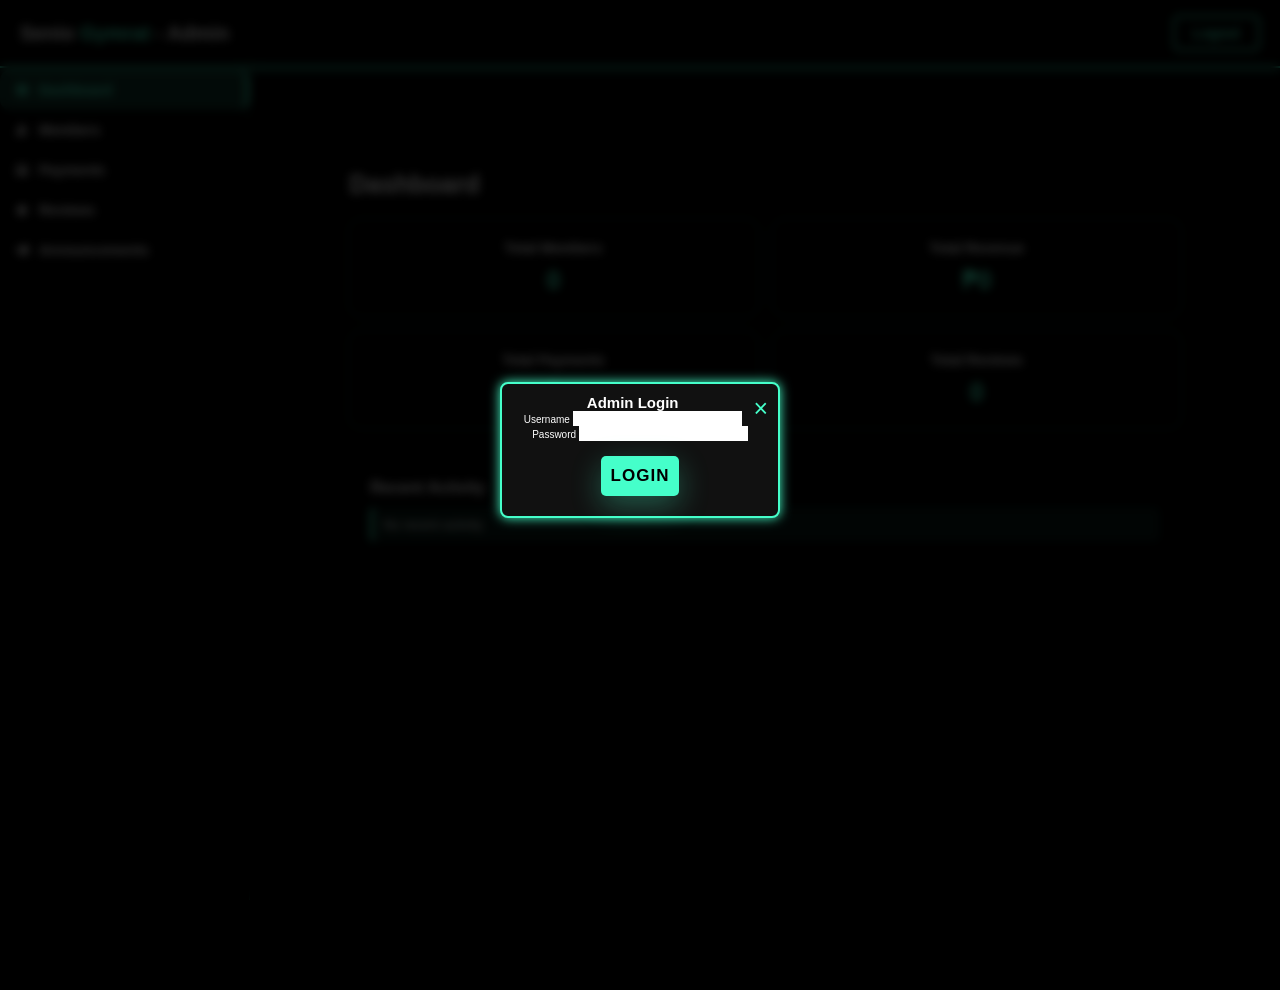
<file: admin.html>
<!DOCTYPE html>
<html lang="en">
<head>
    <meta charset="UTF-8">
    <meta name="viewport" content="width=device-width, initial-scale=1.0">
    <link rel="stylesheet" href="style.css">
    <link href='https://unpkg.com/boxicons@2.1.4/css/boxicons.min.css' rel='stylesheet'>
    <title>Senio Gymrat - Admin Panel</title>
</head>
<body>
    <!-- Admin Header -->
    <header class="admin-header">
        <div class="admin-logo">Senio <span>Gymrat</span> - Admin</div>
        <button class="admin-logout-btn" id="adminLogout">Logout</button>
    </header>

    <!-- Admin Container -->
    <div class="admin-container">
        <!-- Sidebar -->
        <aside class="admin-sidebar">
            <nav class="admin-nav">
                <button class="nav-btn active" data-section="dashboard">
                    <i class='bx bxs-dashboard'></i> Dashboard
                </button>
                <button class="nav-btn" data-section="members">
                    <i class='bx bxs-group'></i> Members
                </button>
                <button class="nav-btn" data-section="payments">
                    <i class='bx bxs-credit-card'></i> Payments
                </button>
                <button class="nav-btn" data-section="reviews">
                    <i class='bx bxs-star'></i> Reviews
                </button>
                <button class="nav-btn" data-section="announcements">
                    <i class='bx bxs-megaphone'></i> Announcements
                </button>
            </nav>
        </aside>

        <!-- Main Content -->
        <main class="admin-main">
            <!-- Dashboard Section -->
            <section id="dashboard" class="admin-section active">
                <h2>Dashboard</h2>
                <div class="stats-grid">
                    <div class="stat-card">
                        <h3>Total Members</h3>
                        <p class="stat-number" id="totalMembers">0</p>
                    </div>
                    <div class="stat-card">
                        <h3>Total Revenue</h3>
                        <p class="stat-number" id="totalRevenue">₱0</p>
                    </div>
                    <div class="stat-card">
                        <h3>Total Payments</h3>
                        <p class="stat-number" id="totalPayments">0</p>
                    </div>
                    <div class="stat-card">
                        <h3>Total Reviews</h3>
                        <p class="stat-number" id="totalReviews">0</p>
                    </div>
                </div>

                <div class="chart-section">
                    <h3>Recent Activity</h3>
                    <div id="recentActivity" class="activity-list">
                        <p>No recent activity</p>
                    </div>
                </div>
            </section>

            <!-- Members Section -->
            <section id="members" class="admin-section">
                <h2>Manage Members</h2>
                <div class="admin-controls">
                    <input type="text" id="memberSearch" placeholder="Search members..." class="search-input">
                </div>
                <table class="admin-table">
                    <thead>
                        <tr>
                            <th>Username</th>
                            <th>Membership</th>
                            <th>Join Date</th>
                            <th>Actions</th>
                        </tr>
                    </thead>
                    <tbody id="membersTableBody">
                        <tr><td colspan="4">No members yet</td></tr>
                    </tbody>
                </table>
            </section>

            <!-- Payments Section -->
            <section id="payments" class="admin-section">
                <h2>Manage Payments</h2>
                <div class="admin-controls">
                    <select id="paymentFilter" class="filter-select">
                        <option value="">All Plans</option>
                        <option value="BASIC">BASIC</option>
                        <option value="PRO">PRO</option>
                        <option value="PREMIUM">PREMIUM</option>
                    </select>
                </div>
                <table class="admin-table">
                    <thead>
                        <tr>
                            <th>Member</th>
                            <th>Plan</th>
                            <th>Amount</th>
                            <th>Method</th>
                            <th>Date</th>
                            <th>Status</th>
                        </tr>
                    </thead>
                    <tbody id="paymentsTableBody">
                        <tr><td colspan="6">No payments yet</td></tr>
                    </tbody>
                </table>
            </section>

            <!-- Reviews Section -->
            <section id="reviews" class="admin-section">
                <h2>User Reviews & Feedback</h2>
                
                <div id="reviewsList" class="reviews-list-admin">
                    <p>No reviews yet</p>
                </div>
            </section>

            <!-- Announcements Section -->
            <section id="announcements" class="admin-section">
                <h2>Send Announcements</h2>
                <div class="admin-controls">
                    <div class="announcement-form">
                        <label for="announcementTitle">Title</label>
                        <input type="text" id="announcementTitle" placeholder="Enter announcement title" class="search-input">

                        <label for="announcementMsg">Message</label>
                        <textarea id="announcementMsg" placeholder="Enter your message..." rows="5" class="search-input"></textarea>

                        <label for="sendToUsers">Send To</label>
                        <div class="select-wrapper">
                            <select id="sendToUsers" class="filter-select">
                                <option value="all">All Members</option>
                                <option value="basic">Basic Members</option>
                                <option value="pro">Pro Members</option>
                                <option value="premium">Premium Members</option>
                            </select>
                        </div>

                        <button type="button" class="btn" id="sendAnnouncementBtn" onclick="sendAnnouncement()" style="margin-top: 1rem; width: 100%;">Send Announcement</button>
                        <p id="announcementStatusMsg" style="margin-top: 1rem;"></p>
                    </div>
                </div>

                <h3 style="margin-top: 2rem;">Recent Announcements</h3>
                <table class="admin-table">
                    <thead>
                        <tr>
                            <th>Title</th>
                            <th>Message</th>
                            <th>Sent To</th>
                            <th>Date</th>
                            <th>Actions</th>
                        </tr>
                    </thead>
                    <tbody id="announcementsTableBody">
                        <tr><td colspan="5">No announcements sent yet</td></tr>
                    </tbody>
                </table>
            </section>
        </main>
    </div>

    <!-- Admin Login Modal -->
    <div id="adminLoginModal" class="modal">
        <div class="modal-content">
            <span class="close" id="closeAdminModal">&times;</span>
            <h2>Admin Login</h2>
            <form id="adminLoginForm">
                <label for="adminUsername">Username</label>
                <input type="text" id="adminUsername" required>

                <label for="adminPassword">Password</label>
                <input type="password" id="adminPassword" required>

                <button type="submit" class="btn">Login</button>
            </form>
            <p id="adminLoginError" class="error-message"></p>
        </div>
    </div>

    <!-- Delete Confirmation Modal -->
    <div id="deleteModal" class="modal">
        <div class="modal-content">
            <h2>Confirm Delete</h2>
            <p id="deleteMessage"></p>
            <div class="modal-buttons">
                <button id="confirmDeleteBtn" class="btn">Delete</button>
                <button id="cancelDeleteBtn" class="btn btn-secondary">Cancel</button>
            </div>
        </div>
    </div>

    <script src="admin.js"></script>
</body>
</html>
</file>
<file: style.css>
*{
    margin: 0;
    padding: 0;
    box-sizing: border-box;
    text-decoration: none;
    list-style: none;
    border: none;
    outline: none;
    scroll-behavior: smooth;
    font-family: -apple-system, sans-serif;
    -webkit-tap-highlight-color: transparent;
    -webkit-touch-callout: none;
}   

:root {
    --bg-color: #000;
    --snd-bg-color: #111;
    --text-color: #fff;
    --main-color: #45ffca;
}

/* Mobile Touch Support */
button, a, input, select, textarea {
    -webkit-user-select: none;
    user-select: none;
}

button {
    cursor: pointer;
    -webkit-appearance: none;
    appearance: none;
}

input, select, textarea {
    -webkit-appearance: none;
    appearance: none;
    border-radius: 0;
}

html{
    font-size: 62.5%;
    overflow-x: hidden;
}
body{
    background: var(--bg-color);
    color: var(--text-color);
}
section{
    min-height: 100vh;
    padding: 10rem 8% 2rem;
}

/*header Section Code */

header {
    position: fixed;
    width: 100%;
    top: 0;
    right: 0;
    z-index: 1000;
    display: flex;
    justify-content: space-between;
    align-items: center;
    padding: 2rem 9%;
    background: rgba(0, 0, 0, 0.5);
    backdrop-filter: blur(10px);
    transition: all 0.5s ease;

}

.logo{
    font-size: 3rem;
    color: var(--text-color);
    font-weight: 800;
    cursor: pointer;
    transition: 0.3s ease-in-out;
}

.logo:hover{
    transform: scale(1.1);
}

span{
    color: var(--main-color);
}

.navbar{
    display: flex;
}

.navbar a{
    font-size: 1.8rem;
    font-weight: 500;
    color: var(--text-color);
    margin-left: 4rem;
    transition: all 0.5s ease;
    border-bottom: 3px solid transparent;  
}

.navbar a:hover,
.navbar a.active{
    color: var(--main-color);
    border-bottom: 3px solid var(--main-color);
}

.nav-btn {
    display: inline-block;
    padding: 1rem 2.8rem;
    background: transparent;
    color: var(--main-color);
    border: 2px solid var(--main-color);
    border-radius: 1rem;
    font-size: 1.6rem;
    font-weight: 600;
    transition: all 0.5s ease;
}

.nav-btn:hover{
    background: var(--main-color);
    color: var(--text-color);
    box-shadow: 0 0 18px var(--main-color);
}

#menu-icon {
    font-size: 3.6rem;
    color: var(--main-color);
    cursor: pointer;
    display: none;
}

 /* Home Section Code */

 .home {
    display: flex;
    justify-content: space-between;
    align-items: center;
    gap: 5rem;
    position: relative;
    overflow: hidden;
 }

 .home::before {
    content: '';
    position: absolute;
    top: -50%;
    right: -50%;
    width: 100%;
    height: 100%;
    background: radial-gradient(circle, rgba(69, 255, 202, 0.15) 0%, transparent 70%);
    pointer-events: none;
    z-index: 0;
 }

 .home-content {
    flex: 1;
    z-index: 1;
 }

 .home-content h1{
    font-size: 7.2rem;
    font-weight: 900;
    line-height: 1.1;
    background: linear-gradient(135deg, #45ffca 0%, #fff 100%);
    -webkit-background-clip: text;
    -webkit-text-fill-color: transparent;
    background-clip: text;
    text-transform: uppercase;
    letter-spacing: 2px;
    margin-bottom: 1rem;
    animation: slideInLeft 0.8s ease-out;
 }

 .home-content h3 {
    font-size: 3.5rem;
    font-weight: 600;
    color: var(--main-color);
    margin-bottom: 2rem;
 }

 .home-content span {
    font-size: 4.5rem;
    font-weight: 700;
    background: linear-gradient(45deg, #45ffca, #45ffca);
    -webkit-background-clip: text;
    -webkit-text-fill-color: transparent;
    background-clip: text;
    display: inline-block;
 }

 .home-content p{
    font-size: 1.7rem;
    margin-bottom: 3rem;
    margin-top: 1.5rem;
    line-height: 1.8;
    color: rgba(255, 255, 255, 0.85);
    max-width: 600px;
    animation: slideInLeft 0.8s ease-out 0.2s both;
 }

 .homeimg {
    flex: 1;
    position: relative;
    z-index: 2;
    animation: slideInRight 0.8s ease-out;
 }

 .homeimg img{
    width: 100%;
    height: auto;
    max-width: 550px;
    border-radius: 20px;
    box-shadow: 0 20px 60px rgba(69, 255, 202, 0.3);
    transition: all 0.5s ease;
    position: relative;
    border: 2px solid rgba(69, 255, 202, 0.3);
 }

 .homeimg img:hover {
    transform: translateY(-10px) scale(1.02);
    box-shadow: 0 30px 80px rgba(69, 255, 202, 0.5);
    border: 2px solid rgba(69, 255, 202, 0.7);
 }

 .homeimg::before {
    content: '';
    position: absolute;
    top: -20px;
    left: -20px;
    right: -20px;
    bottom: -20px;
    background: linear-gradient(135deg, transparent 0%, rgba(69, 255, 202, 0.1) 50%, transparent 100%);
    border-radius: 20px;
    z-index: -1;
    animation: pulse 3s ease-in-out infinite;
 }

 .btn {
    display: inline-block;
    padding: 1.4rem 3.5rem;
    background: linear-gradient(135deg, var(--main-color) 0%, #3dd9b8 100%);
    border-radius: 50px;
    box-shadow: 0 10px 30px rgba(69, 255, 202, 0.3);
    font-size: 1.7rem;
    color: var(--bg-color);
    letter-spacing: 1px;
    font-weight: 700;
    transition: all 0.5s ease;
    text-transform: uppercase;
    cursor: pointer;
    position: relative;
    overflow: hidden;
    animation: slideInLeft 0.8s ease-out 0.4s both;
 }

 .btn::before {
    content: '';
    position: absolute;
    top: 0;
    left: -100%;
    width: 100%;
    height: 100%;
    background: rgba(255, 255, 255, 0.2);
    transition: left 0.5s ease;
    z-index: -1;
 }

 .btn:hover {
    color: var(--text-color);
    box-shadow: 0 20px 50px rgba(69, 255, 202, 0.6);
    transform: translateY(-3px);
    background: linear-gradient(135deg, #45ffca 0%, #45ffca 100%);
 }

 .btn:hover::before {
    left: 100%;
 }

 /* Animations */
 @keyframes slideInLeft {
    from {
        opacity: 0;
        transform: translateX(-50px);
    }
    to {
        opacity: 1;
        transform: translateX(0);
    }
 }

 @keyframes slideInRight {
    from {
        opacity: 0;
        transform: translateX(50px);
    }
    to {
        opacity: 1;
        transform: translateX(0);
    }
 }

 @keyframes pulse {
    0%, 100% {
        box-shadow: 0 0 0 0 rgba(69, 255, 202, 0.2);
    }
    50% {
        box-shadow: 0 0 0 30px rgba(69, 255, 202, 0);
    }
 }

 /*Services Section Code*/

 .services {
    background: linear-gradient(135deg, var(--snd-bg-color) 0%, var(--bg-color) 100%);
    position: relative;
    overflow: hidden;
 }

 .services::before {
    content: '';
    position: absolute;
    top: -50%;
    left: -50%;
    width: 100%;
    height: 100%;
    background: radial-gradient(circle, rgba(69, 255, 202, 0.1) 0%, transparent 70%);
    pointer-events: none;
    z-index: 0;
 }

.heading {
    text-align: center;
    font-size: 6.5rem;
    font-weight: 900;
    background: linear-gradient(135deg, #fff 0%, #45ffca 100%);
    -webkit-background-clip: text;
    -webkit-text-fill-color: transparent;
    background-clip: text;
    text-transform: uppercase;
    letter-spacing: 2px;
    position: relative;
    z-index: 1;
}

 .service-content {
    display: grid;
    grid-template-columns: repeat(auto-fit, minmax(280px, 1fr));
    align-items: stretch;
    gap: 3rem;
    margin-top: 4.1rem;
    position: relative;
    z-index: 1;
 }

 .row{
    background: linear-gradient(135deg, rgba(0, 0, 0, 0.8) 0%, rgba(69, 255, 202, 0.05) 100%);
    border-radius: 20px;
    border: 2px solid rgba(69, 255, 202, 0.3);
    box-shadow: 0 20px 60px rgba(69, 255, 202, 0.2);
    padding: 25px;
    transition: all 0.6s cubic-bezier(0.34, 1.56, 0.64, 1);
    overflow: hidden;
    position: relative;
 }

 .row::before {
    content: '';
    position: absolute;
    top: -50%;
    right: -50%;
    width: 100%;
    height: 100%;
    background: linear-gradient(135deg, transparent 0%, rgba(69, 255, 202, 0.1) 50%, transparent 100%);
    pointer-events: none;
 }

 .row img{
    height: auto;
    width: 100%;
    border-radius: 15px;
    margin-bottom: 1.8rem;
    transition: all 0.6s ease;
    border: 1px solid rgba(69, 255, 202, 0.2);
    object-fit: cover;
    aspect-ratio: 16/9;
 }

 .row h4 {
    font-size: 2.2rem;
    font-weight: 700;
    line-height: 1.4;
    color: #45ffca;
    position: relative;
    z-index: 2;
    transition: all 0.3s ease;
 }

 .row:hover {
    border: 2px solid var(--main-color);
    transform: translateY(-15px) scale(1.05);
    cursor: pointer;
    box-shadow: 0 40px 100px rgba(69, 255, 202, 0.4);
 }

 .row:hover img {
    transform: scale(1.08) rotate(1deg);
    filter: brightness(1.1);
 }

 .row:hover h4 {
    text-shadow: 0 0 20px rgba(69, 255, 202, 0.6);
    transform: translateX(10px);
 }

 /* About Section Code */

 .about {
    display: flex;
    justify-content: space-between;
    align-items: center;
    gap: 5rem;
    position: relative;
 }

 .about::before {
    content: '';
    position: absolute;
    bottom: -50%;
    left: -50%;
    width: 100%;
    height: 100%;
    background: radial-gradient(circle, rgba(69, 255, 202, 0.1) 0%, transparent 70%);
    pointer-events: none;
 }

 .about-img {
    flex: 1;
    position: relative;
    z-index: 1;
 }

 .about-img img{
    width: 100%;
    max-width: 500px;
    border: 3px solid rgba(69, 255, 202, 0.4);
    border-radius: 20px;
    transition: all 0.6s cubic-bezier(0.34, 1.56, 0.64, 1);
    box-shadow: 0 30px 100px rgba(69, 255, 202, 0.3);
    object-fit: cover;
 }
 
 .about-img img:hover {
    transform: translateY(-15px) scale(1.05);
    border: 3px solid var(--main-color);
    box-shadow: 0 50px 150px rgba(69, 255, 202, 0.5);
 }

.about-contentheading {
    text-align: left;
    font-size: 6rem;
    font-weight: 900;
}

.about-content {
    flex: 1;
    padding: 0;
    z-index: 1;
}

.about-content h2 {
    text-align: left;
    line-height: 1.2;
    font-size: 4.5rem;
    font-weight: 900;
    text-transform: uppercase;
    letter-spacing: 1px;
    background: linear-gradient(135deg, #fff 0%, #45ffca 100%);
    -webkit-background-clip: text;
    -webkit-text-fill-color: transparent;
    background-clip: text;
    margin-bottom: 2rem;
}

.about-content p {
    font-size: 1.8rem;
    margin: 1.5rem 0;
    line-height: 1.8;
    color: rgba(255, 255, 255, 0.85);
    animation: slideInLeft 0.8s ease-out;
}

/* Pricing Section Code*/

.plans {
    background: linear-gradient(135deg, var(--snd-bg-color) 0%, var(--bg-color) 100%);
    position: relative;
    overflow: hidden;
}

.plans::before {
    content: '';
    position: absolute;
    top: -50%;
    right: -50%;
    width: 100%;
    height: 100%;
    background: radial-gradient(circle, rgba(69, 255, 202, 0.1) 0%, transparent 70%);
    pointer-events: none;
}

.plans-content {
    display: grid;
    grid-template-columns: repeat(auto-fit, minmax(320px, 1fr));
    align-items: stretch;
    gap: 3rem;
    margin-top: 4.2rem;
    position: relative;
    z-index: 1;
}

.box {
    padding: 40px;
    background: linear-gradient(135deg, rgba(0, 0, 0, 0.8) 0%, rgba(69, 255, 202, 0.05) 100%);
    border-radius: 25px;
    border: 2px solid rgba(69, 255, 202, 0.3);
    box-shadow: 0 20px 60px rgba(69, 255, 202, 0.2);
    transition: all 0.6s cubic-bezier(0.34, 1.56, 0.64, 1);
    cursor: pointer;
    position: relative;
    overflow: hidden;
    display: flex;
    flex-direction: column;
}

.box::before {
    content: '';
    position: absolute;
    top: -50%;
    right: -50%;
    width: 100%;
    height: 100%;
    background: linear-gradient(135deg, transparent 0%, rgba(69, 255, 202, 0.1) 50%, transparent 100%);
    pointer-events: none;
}

.box h3 {
    font-size: 2.8rem;
    font-weight: 700;
    margin-bottom: 1rem;
    text-transform: uppercase;
    letter-spacing: 2px;
    color: #45ffca;
    position: relative;
    z-index: 2;
}

.box h2 {
    font-size: 3.5rem;
    font-weight: 900;
    margin-bottom: 2rem;
    color: #45ffca;
    position: relative;
    z-index: 2;
}

.box ul li {
    list-style: none;
    font-size: 1.5rem;
    padding: 1rem 0;
    line-height: 1.6;
    color: rgba(255, 255, 255, 0.85);
    padding-left: 2.5rem;
    position: relative;
    z-index: 2;
}

.box ul li::before {
    content: '✓';
    position: absolute;
    left: 0;
    color: #45ffca;
    font-weight: 900;
    font-size: 1.8rem;
}

.box a {
    display: inline-flex;
    align-items: center;
    justify-content: center;
    font-size: 1.6rem;
    line-height: 1.2em;
    font-weight: 700;
    padding: 1.2rem 2.5rem;
    color: var(--bg-color);
    background: linear-gradient(135deg, var(--main-color) 0%, #3dd9b8 100%);
    border: 2px solid transparent;
    border-radius: 50px;
    transition: all 0.5s ease;
    position: relative;
    z-index: 2;
    margin-top: auto;
    cursor: pointer;
    text-decoration: none;
}

.box i {
    vertical-align: middle;
    font-size: 1.8rem;
    color: var(--bg-color);
    margin-left: 0.8rem;
    transition: all 0.3s ease;
}

.box a:hover {
    transform: translateY(-3px);
    box-shadow: 0 15px 40px rgba(69, 255, 202, 0.5);
}

.box a:hover i {
    transform: translateX(5px);
}

.box:hover {
    border: 2px solid var(--main-color);
    transform: translateY(-20px) scale(1.05);
    box-shadow: 0 40px 120px rgba(69, 255, 202, 0.4);
}

/* Review Section Code */

.review {
    background: linear-gradient(135deg, var(--bg-color) 0%, var(--snd-bg-color) 100%);
    position: relative;
    overflow: hidden;
}

.review::before {
    content: '';
    position: absolute;
    bottom: -50%;
    left: -50%;
    width: 100%;
    height: 100%;
    background: radial-gradient(circle, rgba(69, 255, 202, 0.1) 0%, transparent 70%);
    pointer-events: none;
}

.review-box {
    background-size: cover;
    display: flex;
    justify-content: center;
    align-items: center;
    flex-direction: column;
    position: relative;
    z-index: 1;
}

.review .heading {
    margin-bottom: 5rem;
    position: relative;
    z-index: 1;
}

.review-box img {
    width: 15rem;
    height: 15rem;
    border-radius: 50%;
    border: 4px solid rgba(69, 255, 202, 0.4);
    object-fit: cover;
    box-shadow: 0 20px 60px rgba(69, 255, 202, 0.3);
    transition: all 0.5s ease;
}

.wrapper {
    display: grid;
    grid-template-columns: repeat(auto-fit, minmax(320px, 1fr));
    gap: 2.5rem;
    position: relative;
    z-index: 1;
}

.review-items {
    background: linear-gradient(135deg, rgba(0, 0, 0, 0.8) 0%, rgba(69, 255, 202, 0.05) 100%);
    border: 2px solid rgba(69, 255, 202, 0.3);
    border-radius: 20px;
    padding: 40px 30px;
    cursor: pointer;
    display: flex;
    flex-direction: column;
    justify-content: center;
    align-items: center;
    gap: 1.5rem;
    color: #fff;
    transition: all 0.6s cubic-bezier(0.34, 1.56, 0.64, 1);
    position: relative;
    overflow: hidden;
    box-shadow: 0 20px 60px rgba(69, 255, 202, 0.2);
}

.review-items::before {
    content: '';
    position: absolute;
    top: -50%;
    right: -50%;
    width: 100%;
    height: 100%;
    background: linear-gradient(135deg, transparent 0%, rgba(69, 255, 202, 0.1) 50%, transparent 100%);
    pointer-events: none;
}

.review-items:hover {
    border: 2px solid var(--main-color);
    transform: translateY(-20px) scale(1.05);
    box-shadow: 0 40px 120px rgba(69, 255, 202, 0.4);
}

.review-items h2 {
    font-size: 2.4rem;
    font-weight: 700;
    text-transform: uppercase;
    letter-spacing: 1px;
    color: #45ffca;
    position: relative;
    z-index: 2;
}

.review-items p {
    font-size: 1.5rem;
    line-height: 1.6;
    text-align: center;
    color: rgba(255, 255, 255, 0.85);
    position: relative;
    z-index: 2;
}

#Star {
    color: #ffd700;
    font-size: 2.2rem;
    letter-spacing: 0.3rem;
}

/* Modal Background */
.modal {
  display: flex;
  position: fixed;
  z-index: 2000;
  left: 0;
  top: 0;
  width: 100%;
  height: 100%;
  background: rgba(0,0,0,0.8);
  backdrop-filter: blur(5px);
  justify-content: center;
  align-items: center;
  visibility: hidden;
  opacity: 0;
  transition: opacity 0.3s ease;
}

.modal[style*="display: flex"] {
  visibility: visible;
  opacity: 1;
}

/* Modal Box */
.modal-content {
  background: var(--snd-bg-color);
  padding: 3rem;
  border-radius: 1rem;
  width: 90%;
  max-width: 400px;
  text-align: center;
  box-shadow: 0 0 15px var(--main-color);
  border: 2px solid var(--main-color);
}

/* Inputs */
.login-form input {
  width: 100%;
  padding: 1rem;
  margin: 1rem 0;
  border: 2px solid var(--main-color);
  border-radius: 0.8rem;
  background: transparent;
  color: var(--text-color);
  font-size: 1.6rem;
}

.login-form input:focus {
  border-color: #fff;
  outline: none;
}

/* Close Button */
.close {
  float: right;
  font-size: 2.5rem;
  cursor: pointer;
  color: var(--main-color);
  transition: 0.3s ease;
}

.close:hover {
  color: #fff;
}

/* Forgot Password link */
.forgot {
  margin-top: 1rem;
  text-align: left;
}

.forgot a {
  color: var(--main-color);
  font-size: 1.3rem;
  text-decoration: none;
  transition: 0.3s ease;
}

.forgot a:hover {
  color: #fff;
}

#forgotForm {
  text-align: center;
}

#forgotForm input {
  margin-bottom: 1.5rem;
}

/* Labels */
.login-form label {
  display: block;
  text-align: left;
  font-size: 1.4rem;
  margin-top: 1rem;
  color: var(--text-color);
}

/* Password wrapper with eye icon */
.password-wrapper {
  position: relative;
}

.password-wrapper input {
  width: 100%;
  padding-right: 3rem; /* space for eye icon */
}

.password-wrapper i {
  position: absolute;
  right: 10px;
  top: 50%;
  transform: translateY(-50%);
  font-size: 1.8rem;
  color: var(--main-color);
  cursor: pointer;
}

/* Payment Form Labels */
#paymentForm label {
  display: block;
  text-align: left;
  font-size: 1.4rem;
  margin-top: 1rem;
  color: var(--text-color);
}

/* Styled Select Dropdown */
.select-wrapper {
  position: relative;
}

.select-wrapper select {
  width: 100%;
  padding: 1rem;
  margin: 1rem 0;
  border: 2px solid var(--main-color);
  border-radius: 0.8rem;
  background: var(--bg-color);
  color: var(--text-color);
  font-size: 1.6rem;
  appearance: none; /* remove default arrow */
  cursor: pointer;
  transition: 0.3s ease;
}

.select-wrapper select:focus {
  border-color: #fff;
  outline: none;
}

.select-wrapper::after {
  content: "▼";
  position: absolute;
  right: 15px;
  top: 50%;
  transform: translateY(-50%);
  color: var(--main-color);
  pointer-events: none;
}

/* Payment Message */
#paymentMessage {
  font-size: 1.4rem;
  text-align: center;
  color: var(--main-color);
}

/* Profile Code */
.profile-icon {
  position: relative;
  display: inline-block;
  margin-right: 2rem;
  cursor: pointer;
}

.profile-icon i {
  font-size: 2.8rem;
  color: var(--main-color);
  transition: 0.3s ease;
}

.profile-icon i:hover {
  color: #fff;
}

.profile-icon .dropdown {
  display: none;
  position: absolute;
  right: 0;
  top: 120%;
  background: var(--snd-bg-color);
  border: 1px solid var(--main-color);
  border-radius: 0.8rem;
  box-shadow: 0 0 10px var(--main-color);
  list-style: none;
  padding: 1rem;
  min-width: 150px;
  z-index: 1000;
}

.profile-icon .dropdown li {
  margin: 0.5rem 0;
}

.profile-icon .dropdown li a {
  color: var(--text-color);
  text-decoration: none;
  font-size: 1.4rem;
  transition: 0.3s ease;
}

.profile-icon .dropdown li a:hover {
  color: var(--main-color);
}

/* Footer Section Code */

.footer {
    position: relative;
    bottom: 0;
    width: 100%;
    padding: 40px 0;
    background: var(--snd-bg-color);
}

.footer .social {
    text-align: center;
    padding-bottom: 20px;
    color: var(--main-color);
}

.footer .social a {
    font-size: 25px;
    color: var(--main-color);
    border: 2px solid var(--main-color);
    width: 42px;
    height: 42px;
    display: inline-flex;
    justify-content: center;
    align-items: center;
    border-radius: 50%;
    margin: 0 10px;
    transition: 0.5s ease-in-out;
}

.footer .social a:hover{
    transform: scale(1.2) translateY(-10px);
    background: var(--main-color);
    color: #131313;
    box-shadow: 0 0 25px var(--main-color);
}

.footer .copyright {
    margin-top: 20px;
    text-align: center;
    font-size: 16px;
    color: var(--text-color);
}

.close {
  float: right;
  font-size: 2.5rem;
  cursor: pointer;
  color: var(--main-color);
  transition: 0.3s ease;
}

.close:hover {
  color: #fff;
}

@keyframes fadeIn {
  from {opacity: 0; transform: scale(0.9);}
  to {opacity: 1; transform: scale(1);}
}

/* Switch links inside modal */
.switch {
  text-align: center;
  margin-top: 1rem;
  font-size: 1.3rem;
}

.switch a {
  color: var(--main-color);
  text-decoration: none;
  transition: 0.3s ease;
}

.switch a:hover {
  color: #fff;
}


/* ScrollBar Design */

::-webkit-scrollbar {
    width: 15px;
}

::-webkit-scrollbar-thumb{
    background: var(--main-color);
    width: 50px;
}

/* Responsive Desin Code*/

@media (max-width:1200px) {
    html {
        font-size: 55%;
    }
}

@media (max-width:991px) {
    #menu-icon {
        display: block;
    }
    .navbar{
        position: absolute;
        top: 100%;
        right: -100%;
        width: 255px;
        min-height: 100vh;
        display: flex;
        flex-direction: column; 
        background: var(--bg-color);
        transition: all 0.5s ease;
    }
    .navbar a {
        display: block;
        padding: 17px;
        font-size: 22px;
    }

    .navbar.active {
        right: 0;
    }
    header {
        padding: 1.8rem 3%;
        flex-wrap: nowrap;
        justify-content: space-between;
        align-items: center;
        gap: 1rem;
    }
    .top-btn {
        width: auto;
        display: flex;
        flex-wrap: nowrap;
        justify-content: flex-end;
        align-items: center;
        gap: 0.8rem;
    }
    .top-btn .nav-btn {
        margin-left: 0 !important;
        padding: 0.85rem 1.3rem;
        font-size: 1.4rem;
        min-width: auto;
    }
    section {
        padding: 7.5rem 3%;
    }
    .services {
        padding: 7rem;
    }
    .about-content h2 {
        margin-top: 2rem;
        text-align: center;
        font-size: 5rem;
    }
    .review .wrapper {
        grid-template-columns: repeat(1,1fr);
    }
    .footer {
        padding: 40px 0;
    }
}

@media (max-width:786px) {
    header {
        padding: 1.5rem 2.5%;
        justify-content: space-between;
        align-items: center;
    }
    .top-btn {
        justify-content: flex-end;
        gap: 0.75rem;
    }
    .home{
        flex-direction: column;
    }
    .home-content h3 {
        font-size: 4.5rem;
        margin-top: 1.5rem;
    }
    .home-content h1 {
        font-size: 5rem;
        margin-top: 1.5rem;
    }
    .home-content {
        order: 2;
    }
    .homeimg {
        width: 100%;
        display: flex;
        justify-content: center;
    }
    .homeimg img {
        width: 70vw;
        margin-top: 4rem;
        max-width: 100%;
    }
    .about {
        flex-direction: column;
    }
    section {
        padding: 7rem 2.5%;
    }
    .about-img img {
        width: 70vw;
        margin-top: 4rem;
    }
    .about-content {
        text-align: center;
    }
    .about-content h2 {
        text-align: center;
    }
    .services h2 {
        margin-bottom: 3rem;
    }
}

@media (max-width:617px) {
    .homeimg img {
        width: 80vw;
        margin-top: 8rem;
        max-width: 100%;
    }
    .about-img img {
        width: 70vw;
        margin-top: 4rem;
    }
}

@media (max-width:450px) {
    html {
        font-size: 55%;
    }
    header {
        padding: 1.2rem 2rem;
        gap: 0.75rem;
    }
    .top-btn {
        gap: 0.6rem;
    }
    .top-btn .nav-btn {
        padding: 0.8rem 1rem;
        font-size: 1.2rem;
    }
}



/* Modal */
.modal {
  display: none;
  position: fixed;
  z-index: 2000;
  left: 0; top: 0;
  width: 100%; height: 100%;
  background: rgba(0,0,0,0.8);
  justify-content: center;
  align-items: center;
}

.modal-content {
  background: #111;
  padding: 3rem;
  border-radius: 1rem;
  width: 90%;
  max-width: 400px;
  animation: fadeIn 0.3s ease;
  border: 2px solid #45ffca;
}

.form { display: none; flex-direction: column; }
.form.active { display: flex; }

.form h2 { color: #45ffca; margin-bottom: 1rem; }

.form label { margin-top: 1rem; font-size: 1.4rem; color: #fff; }
.form input {
  padding: 0.8rem;
  border-radius: 0.5rem;
  border: 1px solid #45ffca;
  margin-top: 0.5rem;
  background: #000;
  color: #45ffca;
}

.password-field { display: flex; align-items: center; }
.password-field input { flex: 1; }
.password-field i { margin-left: 0.5rem; cursor: pointer; color: #45ffca; }

/* Login Options - Remember Me & Forgot Password */
.login-options {
  display: flex;
  justify-content: space-between;
  align-items: center;
  margin-top: 1.5rem;
  margin-bottom: 1.5rem;
  flex-wrap: wrap;
  gap: 1rem;
}

.remember-me {
  display: flex;
  align-items: center;
  cursor: pointer;
  color: #fff;
  font-size: 1.4rem;
  gap: 0.8rem;
  padding: 0.5rem;
  border-radius: 0.5rem;
  transition: all 0.3s ease;
  user-select: none;
  position: relative;
  min-height: 44px;
  min-width: 44px;
  justify-content: center;
}

.remember-me:hover {
  background: rgba(69, 255, 202, 0.1);
}

.remember-me input[type="checkbox"] {
  appearance: none;
  -webkit-appearance: none;
  width: 24px;
  height: 24px;
  cursor: pointer;
  border: 2px solid #45ffca;
  border-radius: 4px;
  flex-shrink: 0;
  transition: all 0.3s ease;
  background: transparent;
  position: relative;
}

.remember-me input[type="checkbox"]:hover {
  transform: scale(1.15);
  box-shadow: 0 0 10px rgba(69, 255, 202, 0.3);
}

.remember-me input[type="checkbox"]:checked {
  background: #45ffca;
  box-shadow: 0 0 15px rgba(69, 255, 202, 0.6);
}

.remember-me input[type="checkbox"]:checked::after {
  content: "✓";
  position: absolute;
  color: #000;
  font-size: 16px;
  font-weight: bold;
  top: 50%;
  left: 50%;
  transform: translate(-50%, -50%);
}

.remember-me span {
  cursor: pointer;
  transition: all 0.3s ease;
}

.remember-me input[type="checkbox"]:focus {
  outline: 2px solid #45ffca;
  outline-offset: 2px;
}

.forgot-password {
  color: #45ffca;
  text-decoration: none;
  font-size: 1.4rem;
  transition: all 0.3s ease;
  font-weight: 500;
  padding: 0.5rem;
  border-radius: 0.5rem;
}

.forgot-password:hover {
  color: #fff;
  text-decoration: underline;
  text-shadow: 0 0 10px #45ffca;
  background: rgba(69, 255, 202, 0.1);
}

.btn {
  margin-top: 1.5rem;
  background: #45ffca;
  color: #000;
  font-weight: bold;
  padding: 1rem;
  border-radius: 0.5rem;
  cursor: pointer;
  transition: 0.3s ease;
}
.btn:hover { background: #00ffaa; }

.switch { margin-top: 1rem; font-size: 1.2rem; text-align: center; }
.switch a { color: #45ffca; text-decoration: none; }
.switch a:hover { color: #fff; }

/* Profile Dropdown */
.profile-dropdown { position: relative; display: inline-block; }
.profile-btn {
  background: transparent;
  border: 2px solid #45ffca;
  color: #45ffca;
  padding: 0.8rem 1.5rem;
  border-radius: 1rem;
  font-size: 1.6rem;
  cursor: pointer;
  transition: 0.3s ease;
}
.profile-btn:hover { background: #45ffca; color: #000; }

.dropdown-menu {
  display: none;
  position: absolute;
  right: 0;
  background: #111;
  border-radius: 0.5rem;
  margin-top: 0.5rem;
  list-style: none;
  padding: 0.5rem 0;
  box-shadow: 0 0 10px rgba(0,0,0,0.5);
}
.dropdown-menu li { padding: 0.8rem 1.5rem; }
.dropdown-menu li a { color: #fff; text-decoration: none; display: block; }
.dropdown-menu li a:hover { background: #45ffca; color: #000; }
.profile-dropdown.active .dropdown-menu { display: block; }

/* General Modal */
.modal-content {
  position: absolute;
  top: 50%;
  left: 50%;
  transform: translate(-50%, -50%);
  background: #111;
  padding: 1rem;                /* smaller padding */
  border-radius: 0.8rem;
  box-shadow: 0 0 12px #45ffca;
  width: 80%;                   /* narrower */
  max-width: 280px;             /* smaller cap */
  text-align: center;
}

/* Profile Modal - Bigger */
#profileModal .modal-content {
  width: 95%;                   /* almost full width */
  max-width: 600px;             /* bigger cap */
  padding: 2.5rem;              /* more breathing room */
  border-radius: 1rem;
  box-shadow: 0 0 20px #45ffca;
}

/* Forgot Password Modal */
#forgotPasswordModal .modal-content {
  width: 90%;
  max-width: 400px;
  animation: fadeIn 0.3s ease;
  border: 2px solid #45ffca;
}

#forgotPasswordModal .login-form {
  display: flex;
  flex-direction: column;
}

#forgotPasswordModal .login-form h2 {
  color: #45ffca;
  margin-bottom: 1rem;
}

#forgotPasswordModal .login-form label {
  margin-top: 1rem;
  font-size: 1.4rem;
  color: #fff;
}

#forgotPasswordModal .login-form input {
  padding: 0.8rem;
  border-radius: 0.5rem;
  border: 1px solid #45ffca;
  margin-top: 0.5rem;
  background: #000;
  color: #45ffca;
}

#resetMessage {
  margin-top: 1rem;
  font-size: 1.2rem;
  text-align: center;
  font-weight: 600;
}

/* Profile Card */
.profile-card {
  display: flex;
  flex-direction: column;
  align-items: center;
  background: #000;
  padding: 2rem;
  border-radius: 1rem;
  box-shadow: 0 0 15px #45ffca;
}

.profile-card .profile-pic {
  width: 140px;                 /* bigger profile pic */
  height: 140px;
  border-radius: 50%;
  border: 3px solid #45ffca;
  margin-bottom: 1rem;
}

.profile-card h3 {
  font-size: 1.8rem;            /* bigger username */
  color: #45ffca;
}

.profile-card p {
  font-size: 1.4rem;            /* bigger details */
  color: #fff;
  margin: 0.3rem 0;
}

/* Responsive tweak */
@media (max-width: 600px) {
  #profileModal .modal-content {
    max-width: 95%;             /* full width on mobile */
    padding: 1.5rem;
  }
  .profile-card .profile-pic {
    width: 100px;
    height: 100px;
  }
  .profile-card h3 {
    font-size: 1.4rem;
  }
  .profile-card p {
    font-size: 1.2rem;
  }
}


/* Payment Form Labels - Bigger */
#paymentForm label {
  display: block;
  text-align: left;
  font-size: 2.2rem;       /* bigger text */
  margin-top: 1.5rem;
  color: var(--text-color);
  width: 100%;
}

/* Input Field - Bigger */
#paymentForm input[type="text"] {
  width: 100%;
  padding: 1.2rem;
  font-size: 2rem;         /* bigger plan text */
  border: 2px solid var(--main-color);
  border-radius: 0.8rem;
  background: var(--bg-color);
  color: var(--text-color);
  margin-top: 0.8rem;
}

/* Styled Select Dropdown - Bigger */
.select-wrapper select {
  width: 100%;
  padding: 1.2rem;
  margin: 1.5rem 0;
  border: 2px solid var(--main-color);
  border-radius: 0.8rem;
  background: var(--bg-color);
  color: var(--text-color);
  font-size: 2rem;         /* bigger dropdown text */
  appearance: none;
  cursor: pointer;
  transition: 0.3s ease;
}

/* Payment Message - Bigger */
#paymentMessage {
  font-size: 2rem;         /* bigger message text */
  text-align: center;
  color: var(--main-color);
  margin-top: 1.5rem;
}

/* Button - Bigger */
#paymentForm .btn {
  font-size: 2rem;         /* bigger button text */
  padding: 1.5rem 2.5rem;  /* larger button */
  border-radius: 0.8rem;
  background: var(--main-color);
  color: #fff;
  cursor: pointer;
  transition: 0.3s ease;
}

/* ======================== ADMIN PANEL STYLES ======================== */

/* Admin Header */
.admin-header {
  position: fixed;
  width: 100%;
  top: 0;
  z-index: 1000;
  display: flex;
  justify-content: space-between;
  align-items: center;
  padding: 1.5rem 2rem;
  background: linear-gradient(135deg, var(--second-bg-color), #222);
  border-bottom: 2px solid var(--main-color);
  box-shadow: 0 2px 10px rgba(69, 255, 202, 0.2);
}

.admin-logo {
  font-size: 2rem;
  font-weight: 800;
  color: var(--text-color);
}

.admin-logo span {
  color: var(--main-color);
}

.admin-logout-btn {
  padding: 0.8rem 1.8rem;
  background: transparent;
  border: 2px solid var(--main-color);
  color: var(--main-color);
  border-radius: 0.6rem;
  cursor: pointer;
  font-size: 1.4rem;
  font-weight: 600;
  transition: all 0.3s ease;
}

.admin-logout-btn:hover {
  background: var(--main-color);
  color: var(--bg-color);
  box-shadow: 0 0 15px var(--main-color);
}

/* Admin Container */
.admin-container {
  display: flex;
  margin-top: 5rem;
  min-height: calc(100vh - 5rem);
}

/* Admin Sidebar */
.admin-sidebar {
  width: 250px;
  background: var(--second-bg-color);
  padding: 2rem 0;
  border-right: 1px solid rgba(69, 255, 202, 0.2);
  position: fixed;
  height: calc(100vh - 5rem);
  overflow-y: auto;
}

.admin-nav {
  display: flex;
  flex-direction: column;
}

.nav-btn {
  padding: 1.2rem 1.5rem;
  background: transparent;
  border: none;
  color: var(--text-color);
  font-size: 1.4rem;
  cursor: pointer;
  text-align: left;
  transition: all 0.3s ease;
  display: flex;
  align-items: center;
  gap: 1rem;
}

.nav-btn:hover {
  background: rgba(69, 255, 202, 0.1);
  color: var(--main-color);
  padding-left: 2rem;
}

.nav-btn.active {
  background: rgba(69, 255, 202, 0.2);
  color: var(--main-color);
  border-right: 3px solid var(--main-color);
}

/* Admin Main Content */
.admin-main {
  flex: 1;
  margin-left: 250px;
  padding: 2rem;
  background: var(--bg-color);
}

.admin-section {
  display: none;
  animation: fadeIn 0.3s ease;
}

.admin-section.active {
  display: block;
}

.admin-section h2 {
  font-size: 2.5rem;
  margin-bottom: 2rem;
  color: var(--text-color);
}

/* Stats Grid */
.stats-grid {
  display: grid;
  grid-template-columns: repeat(auto-fit, minmax(250px, 1fr));
  gap: 2rem;
  margin-bottom: 3rem;
}

.stat-card {
  background: var(--second-bg-color);
  padding: 2rem;
  border-radius: 1rem;
  border: 1px solid rgba(69, 255, 202, 0.2);
  text-align: center;
  transition: all 0.3s ease;
  box-shadow: 0 0 10px rgba(69, 255, 202, 0.1);
}

.stat-card:hover {
  border-color: var(--main-color);
  transform: translateY(-5px);
  box-shadow: 0 0 20px rgba(69, 255, 202, 0.3);
}

.stat-card h3 {
  font-size: 1.4rem;
  color: var(--text-color);
  margin-bottom: 1rem;
}

.stat-number {
  font-size: 2.5rem;
  color: var(--main-color);
  font-weight: 800;
}

/* Chart Section */
.chart-section {
  background: var(--second-bg-color);
  padding: 2rem;
  border-radius: 1rem;
  border: 1px solid rgba(69, 255, 202, 0.2);
  margin-top: 2rem;
}

.chart-section h3 {
  font-size: 1.6rem;
  margin-bottom: 1rem;
  color: var(--text-color);
}

.activity-list {
  display: flex;
  flex-direction: column;
  gap: 1rem;
}

.activity-list p {
  padding: 1rem;
  background: rgba(69, 255, 202, 0.1);
  border-left: 3px solid var(--main-color);
  border-radius: 0.5rem;
  color: var(--text-color);
  font-size: 1.3rem;
}

/* Admin Controls */
.admin-controls {
  display: flex;
  gap: 1rem;
  margin-bottom: 2rem;
}

.search-input,
.filter-select {
  padding: 1rem;
  background: var(--second-bg-color);
  color: var(--text-color);
  border: 1px solid rgba(69, 255, 202, 0.3);
  border-radius: 0.6rem;
  font-size: 1.4rem;
  transition: all 0.3s ease;
}

.search-input:focus,
.filter-select:focus {
  outline: none;
  border-color: var(--main-color);
  box-shadow: 0 0 10px rgba(69, 255, 202, 0.3);
}

/* Admin Table */
.admin-table {
  width: 100%;
  border-collapse: collapse;
  background: var(--second-bg-color);
  border-radius: 1rem;
  overflow: hidden;
  box-shadow: 0 0 10px rgba(69, 255, 202, 0.1);
}

.admin-table thead {
  background: rgba(69, 255, 202, 0.1);
}

.admin-table th {
  padding: 1.2rem;
  text-align: left;
  font-size: 1.4rem;
  color: var(--main-color);
  font-weight: 600;
}

.admin-table td {
  padding: 1.2rem;
  border-top: 1px solid rgba(69, 255, 202, 0.1);
  font-size: 1.3rem;
  color: var(--text-color);
}

.admin-table tr:hover {
  background: rgba(69, 255, 202, 0.05);
}

/* Action Buttons */
.action-btn {
  padding: 0.6rem 1.2rem;
  border: none;
  border-radius: 0.5rem;
  cursor: pointer;
  font-size: 1.2rem;
  transition: all 0.3s ease;
  display: inline-flex;
  align-items: center;
  gap: 0.5rem;
}

.delete-btn {
  background: rgba(255, 100, 100, 0.2);
  color: #ff6464;
  border: 1px solid #ff6464;
}

.delete-btn:hover {
  background: #ff6464;
  color: #fff;
  box-shadow: 0 0 10px rgba(255, 100, 100, 0.5);
}

/* Status Badge */
.status-badge {
  display: inline-block;
  padding: 0.5rem 1rem;
  border-radius: 2rem;
  font-size: 1.2rem;
  font-weight: 600;
}

.status-badge.completed {
  background: rgba(69, 255, 202, 0.2);
  color: var(--main-color);
}

/* Review Card */
.reviews-list {
  display: grid;
  gap: 1.5rem;
}

.review-card {
  background: var(--second-bg-color);
  padding: 1.5rem;
  border-radius: 1rem;
  border: 1px solid rgba(69, 255, 202, 0.2);
  transition: all 0.3s ease;
}

.review-card:hover {
  border-color: var(--main-color);
  box-shadow: 0 0 15px rgba(69, 255, 202, 0.2);
}

.review-header {
  display: flex;
  justify-content: space-between;
  align-items: center;
  margin-bottom: 1rem;
}

.review-header h4 {
  font-size: 1.5rem;
  color: var(--main-color);
}

.review-rating {
  font-size: 1.5rem;
}

.review-card p {
  color: var(--text-color);
  font-size: 1.3rem;
  margin-bottom: 1rem;
  line-height: 1.5;
}

/* Modal Buttons */
.modal-buttons {
  display: flex;
  gap: 1rem;
  margin-top: 2rem;
  justify-content: center;
}

.btn-secondary {
  background: transparent !important;
  border: 2px solid var(--main-color) !important;
  color: var(--main-color) !important;
}

.btn-secondary:hover {
  background: var(--main-color) !important;
  color: var(--bg-color) !important;
}

/* Error Message */
.error-message {
  color: #ff6464;
  font-size: 1.3rem;
  margin-top: 1rem;
}

/* Responsive Design */

/* Tablet - Large Tablets and Below */
@media (max-width: 1024px) {
  .admin-sidebar {
    width: 200px;
  }

  .admin-main {
    margin-left: 200px;
    padding: 1.5rem;
  }

  .admin-section h2 {
    font-size: 2rem;
  }
}

/* Tablet - Medium Tablets */
@media (max-width: 768px) {
  .admin-header {
    padding: 1rem 1.5rem;
    flex-direction: column;
    gap: 1rem;
  }

  .admin-logo {
    font-size: 1.6rem;
    text-align: center;
    width: 100%;
  }

  .admin-logout-btn {
    padding: 0.8rem 1.5rem;
    font-size: 1.2rem;
    width: 100%;
    order: -1;
  }

  .admin-container {
    flex-direction: column;
    margin-top: 5rem;
  }

  .admin-sidebar {
    width: 100%;
    height: auto;
    position: relative;
    border-right: none;
    border-bottom: 2px solid rgba(69, 255, 202, 0.2);
    padding: 1.5rem 1rem;
  }

  .admin-nav {
    display: grid;
    grid-template-columns: repeat(2, 1fr);
    gap: 1rem;
    flex-direction: unset;
    overflow: unset;
    flex-wrap: unset;
    padding: 0;
  }

  .nav-btn {
    padding: 1.2rem;
    font-size: 1.3rem;
    width: 100%;
    min-width: unset;
    white-space: normal;
    text-align: center;
    border: 2px solid transparent;
    border-radius: 0.8rem;
    transition: all 0.3s ease;
    flex: unset;
    gap: 0;
    display: flex;
    flex-direction: column;
    align-items: center;
    justify-content: center;
    min-height: 100px;
  }

  .nav-btn:hover {
    background: rgba(69, 255, 202, 0.1);
    border-color: var(--main-color);
  }

  .nav-btn.active {
    background: var(--main-color);
    color: var(--bg-color);
    border-color: var(--main-color);
  }

  .nav-btn i {
    font-size: 1.8rem;
    display: block;
    margin-bottom: 0.5rem;
  }

  .admin-main {
    margin-left: 0;
    padding: 1.5rem 1rem;
  }

  .admin-section h2 {
    font-size: 1.8rem;
  }

  .stats-grid {
    grid-template-columns: repeat(2, 1fr);
    gap: 1.5rem;
  }

  .stat-card {
    padding: 1.5rem;
  }

  .stat-card h3 {
    font-size: 1.2rem;
  }

  .stat-number {
    font-size: 2rem;
  }

  /* Make tables scrollable on tablet */
  .admin-table {
    display: block;
    overflow-x: auto;
    white-space: nowrap;
  }

  .admin-table thead,
  .admin-table tbody {
    display: block;
  }

  .admin-table tr {
    display: table;
    width: 100%;
    table-layout: fixed;
  }

  .admin-controls {
    flex-wrap: wrap;
    gap: 0.8rem;
  }

  .search-input,
  .filter-select {
    flex: 1;
    min-width: 200px;
  }
}

/* Mobile - Small Tablets and Phones */
@media (max-width: 480px) {
  * {
    font-size: 14px;
  }

  html {
    font-size: 50%;
  }

  .admin-header {
    padding: 1rem;
    flex-direction: column;
    gap: 1rem;
  }

  .admin-logo {
    font-size: 1.4rem;
    width: 100%;
    text-align: center;
  }

  .admin-logout-btn {
    padding: 1rem 1.5rem;
    font-size: 1.2rem;
    width: 100%;
    order: -1;
  }

  .admin-container {
    margin-top: 4.5rem;
  }

  .admin-sidebar {
    width: 100%;
    height: auto;
    position: relative;
    border-right: none;
    border-bottom: 2px solid rgba(69, 255, 202, 0.2);
    padding: 1.5rem 1rem;
  }

  .admin-nav {
    display: grid;
    grid-template-columns: repeat(2, 1fr);
    gap: 1rem;
    flex-direction: unset;
    overflow: unset;
    flex-wrap: unset;
    padding: 0;
  }

  .nav-btn {
    padding: 1.2rem;
    font-size: 1.2rem;
    width: 100%;
    min-width: unset;
    white-space: normal;
    text-align: center;
    border: 2px solid transparent;
    border-radius: 0.8rem;
    transition: all 0.3s ease;
    display: flex;
    flex-direction: column;
    align-items: center;
    justify-content: center;
    min-height: 100px;
  }

  .nav-btn:hover {
    background: rgba(69, 255, 202, 0.1);
    border-color: var(--main-color);
    padding: 1.2rem;
  }

  .nav-btn.active {
    background: var(--main-color);
    color: var(--bg-color);
    border-color: var(--main-color);
  }

  .nav-btn i {
    font-size: 1.6rem;
    display: block;
    margin-bottom: 0.5rem;
  }

  .admin-main {
    padding: 1rem;
  }

  .admin-section h2 {
    font-size: 1.6rem;
    margin-bottom: 1.5rem;
  }

  .stats-grid {
    grid-template-columns: 1fr;
    gap: 1rem;
  }

  .stat-card {
    padding: 1.2rem;
  }

  .stat-card h3 {
    font-size: 1rem;
    margin-bottom: 0.8rem;
  }

  .stat-number {
    font-size: 1.8rem;
  }

  .chart-section {
    padding: 1.2rem;
  }

  .chart-section h3 {
    font-size: 1.4rem;
    margin-bottom: 0.8rem;
  }

  .activity-list p {
    padding: 0.8rem;
    font-size: 1rem;
  }

  /* Mobile-friendly table design */
  .admin-table {
    display: block;
    overflow-x: auto;
    border-radius: 0.8rem;
    -webkit-overflow-scrolling: touch;
    scrollbar-width: thin;
  }

  .admin-table thead {
    display: block;
  }

  .admin-table th {
    padding: 1rem;
    font-size: 1.1rem;
  }

  .admin-table tbody {
    display: block;
  }

  .admin-table tr {
    display: block;
    margin-bottom: 0.5rem;
    border: 1px solid rgba(69, 255, 202, 0.1);
    border-radius: 0.8rem;
  }

  .admin-table td {
    display: block;
    padding: 0.8rem;
    padding-left: 30%;
    position: relative;
    font-size: 1rem;
    border-top: none;
  }

  .admin-table td:before {
    content: attr(data-label);
    position: absolute;
    left: 1rem;
    font-weight: 600;
    color: var(--main-color);
    width: 28%;
    white-space: nowrap;
  }

  .admin-controls {
    flex-direction: column;
    gap: 1rem;
  }

  .search-input,
  .filter-select {
    width: 100%;
    padding: 1rem;
    font-size: 1.4rem;
  }

  .action-btn {
    padding: 0.8rem 1rem;
    font-size: 1rem;
    min-height: 44px;
  }

  .delete-btn {
    width: 100%;
    margin-top: 0.5rem;
  }

  /* Form styles for mobile */
  .review-form,
  .announcement-form {
    display: flex;
    flex-direction: column;
    gap: 1rem;
  }

  .review-form label,
  .announcement-form label {
    font-size: 1.2rem;
    margin-bottom: 0.3rem;
  }

  .review-form input,
  .review-form textarea,
  .review-form select,
  .announcement-form input,
  .announcement-form textarea,
  .announcement-form select {
    width: 100%;
    padding: 1rem;
    font-size: 1.4rem;
  }

  .btn {
    padding: 1rem 2rem;
    font-size: 1.4rem;
    min-height: 44px;
    width: 100%;
  }

  .modal-buttons {
    flex-direction: column;
    gap: 0.8rem;
  }

  .modal-buttons button {
    width: 100%;
    min-height: 44px;
  }

  .review-card {
    padding: 1rem;
  }

  .review-header {
    gap: 1rem;
  }

  .review-header h4 {
    font-size: 1.2rem;
  }

  .review-card p {
    font-size: 1rem;
  }

  /* Mobile responsive login options */
  .login-options {
    flex-direction: column;
    gap: 1rem;
    margin-top: 1.5rem;
    margin-bottom: 1.5rem;
  }

  .remember-me {
    width: 100%;
    padding: 1rem;
    min-height: 50px;
    justify-content: flex-start;
    background: rgba(69, 255, 202, 0.05);
    border-radius: 0.8rem;
  }

  .remember-me input[type="checkbox"] {
    width: 28px;
    height: 28px;
  }

  .remember-me span {
    font-size: 1.6rem;
  }

  .forgot-password {
    width: 100%;
    text-align: center;
    padding: 1rem;
    min-height: 50px;
    display: flex;
    align-items: center;
    justify-content: center;
    background: rgba(69, 255, 202, 0.05);
    border-radius: 0.8rem;
  }

  html {
    font-size: 55%;
  }
}

/* Extra Small Phones */
@media (max-width: 360px) {
  html {
    font-size: 48%;
  }

  .admin-header {
    padding: 0.8rem;
    gap: 0.8rem;
    flex-direction: column;
  }

  .admin-logo {
    font-size: 1.2rem;
    text-align: center;
  }

  .admin-logout-btn {
    width: 100%;
    padding: 0.9rem 1rem;
    font-size: 1rem;
    order: -1;
  }

  .admin-sidebar {
    padding: 1.2rem 0.8rem;
  }

  .admin-nav {
    display: grid;
    grid-template-columns: repeat(2, 1fr);
    gap: 0.8rem;
  }

  .nav-btn {
    padding: 1rem;
    font-size: 1rem;
    border-radius: 0.6rem;
    text-align: center;
    display: flex;
    flex-direction: column;
    align-items: center;
    justify-content: center;
    min-height: 90px;
  }

  .nav-btn i {
    font-size: 1.4rem;
    margin-bottom: 0.4rem;
  }

  .stat-card {
    padding: 1rem;
  }

  .admin-main {
    padding: 0.8rem;
  }

  .admin-section h2 {
    font-size: 1.4rem;
  }

  .search-input,
  .filter-select {
    font-size: 1.2rem;
  }

  .btn {
    font-size: 1.2rem;
    padding: 0.8rem 1.5rem;
  }
}

@keyframes fadeIn {
  from {
    opacity: 0;
  }
  to {
    opacity: 1;
  }
}

/* ======================== USER DASHBOARD STYLES ======================== */

/* Dashboard Header */
.dashboard-header {
  position: fixed;
  width: 100%;
  top: 0;
  right: 0;
  z-index: 1000;
  display: flex;
  justify-content: space-between;
  align-items: center;
  padding: 2rem 3%;
  background: rgba(0, 0, 0, 0.9);
  backdrop-filter: blur(10px);
  border-bottom: 2px solid var(--main-color);
}

.dashboard-logo {
  flex: 1;
}

.dashboard-logo .logo {
  font-size: 2.2rem;
  font-weight: 800;
}

.dashboard-title {
  font-size: 2rem;
  color: var(--main-color);
  text-align: center;
  flex: 2;
  font-weight: 600;
}

.dashboard-logout-btn {
  padding: 1rem 1.5rem;
  background: transparent;
  color: var(--main-color);
  border: 2px solid var(--main-color);
  border-radius: 0.5rem;
  font-size: 1.4rem;
  cursor: pointer;
  transition: all 0.3s ease;
  display: flex;
  align-items: center;
  gap: 0.5rem;
}

.dashboard-logout-btn:hover {
  background: var(--main-color);
  color: var(--bg-color);
  box-shadow: 0 0 15px var(--main-color);
}

/* Dashboard Container */
.dashboard-container {
  display: flex;
  margin-top: 120px;
  min-height: 100vh;
}

/* Dashboard Sidebar */
.dashboard-sidebar {
  width: 250px;
  background: var(--snd-bg-color);
  padding: 2rem 1rem;
  border-right: 2px solid var(--main-color);
  position: fixed;
  height: calc(100vh - 120px);
  overflow-y: auto;
}

.dashboard-nav {
  display: flex;
  flex-direction: column;
  gap: 1rem;
}

.dash-nav-btn {
  padding: 1rem 1.5rem;
  background: transparent;
  color: var(--text-color);
  border: 2px solid transparent;
  border-radius: 0.5rem;
  font-size: 1.4rem;
  cursor: pointer;
  transition: all 0.3s ease;
  display: flex;
  align-items: center;
  gap: 1rem;
  text-align: left;
}

.dash-nav-btn:hover {
  background: rgba(69, 255, 202, 0.1);
  border-color: var(--main-color);
  color: var(--main-color);
}

.dash-nav-btn.active {
  background: var(--main-color);
  color: var(--bg-color);
  border-color: var(--main-color);
  font-weight: 600;
}

.dash-nav-btn i {
  font-size: 1.8rem;
}

/* Dashboard Main */
.dashboard-main {
  margin-left: 250px;
  flex: 1;
  padding: 3rem;
  overflow-y: auto;
}

.dashboard-section {
  display: none;
  animation: fadeIn 0.3s ease;
}

.dashboard-section.active {
  display: block;
}

.dashboard-section h2 {
  font-size: 2.5rem;
  color: var(--text-color);
  margin-bottom: 2rem;
  border-bottom: 2px solid var(--main-color);
  padding-bottom: 1rem;
}

/* Overview Grid */
.overview-grid {
  display: grid;
  grid-template-columns: repeat(auto-fit, minmax(250px, 1fr));
  gap: 2rem;
  margin-bottom: 3rem;
}

.overview-card {
  background: var(--snd-bg-color);
  border: 2px solid var(--main-color);
  border-radius: 1rem;
  padding: 2rem;
  display: flex;
  gap: 1.5rem;
  transition: all 0.3s ease;
}

.overview-card:hover {
  transform: translateY(-5px);
  box-shadow: 0 0 20px var(--main-color);
}

.card-icon {
  width: 80px;
  height: 80px;
  background: rgba(69, 255, 202, 0.1);
  border-radius: 1rem;
  display: flex;
  align-items: center;
  justify-content: center;
  font-size: 3rem;
  color: var(--main-color);
  flex-shrink: 0;
}

.card-content {
  flex: 1;
}

.card-content h3 {
  font-size: 1.4rem;
  color: var(--text-color);
  margin-bottom: 0.5rem;
}

.card-value {
  font-size: 2.2rem;
  color: var(--main-color);
  font-weight: 700;
}

.card-content small {
  display: block;
  color: #aaa;
  margin-top: 0.5rem;
  font-size: 1.2rem;
}

/* Quick Actions */
.quick-actions {
  background: var(--snd-bg-color);
  border: 2px solid var(--main-color);
  border-radius: 1rem;
  padding: 2rem;
}

.quick-actions h3 {
  font-size: 1.8rem;
  color: var(--text-color);
  margin-bottom: 1.5rem;
}

.actions-grid {
  display: grid;
  grid-template-columns: repeat(auto-fit, minmax(200px, 1fr));
  gap: 1rem;
}

.action-btn {
  padding: 1.5rem;
  background: transparent;
  color: var(--main-color);
  border: 2px solid var(--main-color);
  border-radius: 0.5rem;
  font-size: 1.3rem;
  cursor: pointer;
  transition: all 0.3s ease;
  display: flex;
  flex-direction: column;
  align-items: center;
  gap: 0.5rem;
  font-weight: 600;
}

.action-btn:hover {
  background: var(--main-color);
  color: var(--bg-color);
  box-shadow: 0 0 15px var(--main-color);
}

.action-btn i {
  font-size: 2rem;
}

/* Profile Card */
.profile-container {
  display: flex;
  justify-content: center;
}

.profile-card-large {
  background: var(--snd-bg-color);
  border: 2px solid var(--main-color);
  border-radius: 1rem;
  padding: 3rem;
  width: 100%;
  max-width: 500px;
  text-align: center;
}

.profile-avatar {
  width: 150px;
  height: 150px;
  border-radius: 50%;
  border: 3px solid var(--main-color);
  margin-bottom: 1.5rem;
}

.profile-card-large h3 {
  font-size: 2rem;
  color: var(--text-color);
  margin-bottom: 0.5rem;
}

.profile-member-id {
  color: var(--main-color);
  margin-bottom: 2rem;
  font-size: 1.3rem;
}

.profile-info {
  margin: 2rem 0;
  text-align: left;
}

.info-item {
  margin-bottom: 1.5rem;
  padding-bottom: 1rem;
  border-bottom: 1px solid rgba(69, 255, 202, 0.2);
}

.info-item label {
  color: var(--main-color);
  font-size: 1.2rem;
  font-weight: 600;
  display: block;
  margin-bottom: 0.5rem;
}

.info-item p {
  color: var(--text-color);
  font-size: 1.3rem;
}

/* Membership Plans */
.membership-info {
  padding: 2rem 0;
}

.current-membership {
  background: var(--snd-bg-color);
  border: 2px solid var(--main-color);
  border-radius: 1rem;
  padding: 2rem;
  margin-bottom: 2rem;
}

.status-active {
  color: var(--text-color);
}

.status-active p {
  margin: 1rem 0;
  font-size: 1.3rem;
}

.membership-plans {
  display: grid;
  grid-template-columns: repeat(auto-fit, minmax(300px, 1fr));
  gap: 2rem;
}

.membership-card {
  background: var(--snd-bg-color);
  border: 2px solid var(--main-color);
  border-radius: 1rem;
  padding: 2rem;
  position: relative;
  transition: all 0.3s ease;
}

.membership-card:hover {
  transform: translateY(-10px);
  box-shadow: 0 0 25px var(--main-color);
}

.membership-card.featured {
  border: 3px solid var(--main-color);
  transform: scale(1.05);
}

.membership-card.featured .badge {
  position: absolute;
  top: -15px;
  right: 20px;
  background: var(--main-color);
  color: var(--bg-color);
  padding: 0.5rem 1rem;
  border-radius: 2rem;
  font-size: 1.1rem;
  font-weight: 700;
}

.membership-card h4 {
  font-size: 1.8rem;
  color: var(--text-color);
  margin-bottom: 0.5rem;
}

.membership-card .price {
  font-size: 1.6rem;
  color: var(--main-color);
  margin-bottom: 1.5rem;
  font-weight: 700;
}

.membership-card .price span {
  font-size: 2.2rem;
}

.features-list {
  list-style: none;
  margin: 1.5rem 0;
}

.features-list li {
  padding: 0.8rem 0;
  color: var(--text-color);
  font-size: 1.2rem;
  display: flex;
  align-items: center;
  gap: 1rem;
}

.features-list i {
  color: var(--main-color);
  font-size: 1.4rem;
}

/*Progress Section */
.progress-container {
  display: grid;
  grid-template-columns: 1fr 1fr;
  gap: 2rem;
}

.progress-card,
.stats-card {
  background: var(--snd-bg-color);
  border: 2px solid var(--main-color);
  border-radius: 1rem;
  padding: 2rem;
}

.progress-card h3,
.stats-card h3 {
  color: var(--text-color);
  margin-bottom: 1.5rem;
  font-size: 1.6rem;
}

.goal-item {
  margin-bottom: 2rem;
}

.goal-header {
  display: flex;
  justify-content: space-between;
  margin-bottom: 0.8rem;
  color: var(--text-color);
  font-size: 1.3rem;
}

.goal-progress {
  color: var(--main-color);
  font-weight: 700;
}

.progress-bar {
  height: 10px;
  background: rgba(69, 255, 202, 0.1);
  border-radius: 1rem;
  overflow: hidden;
}

.progress-fill {
  height: 100%;
  background: linear-gradient(90deg, var(--main-color), #00ff88);
  border-radius: 1rem;
  transition: width 0.3s ease;
}

.stats-grid {
  display: grid;
  grid-template-columns: repeat(2, 1fr);
  gap: 1.5rem;
}

.stat {
  background: rgba(69, 255, 202, 0.1);
  padding: 1.5rem;
  border-radius: 0.8rem;
  text-align: center;
}

.stat-label {
  color: #aaa;
  font-size: 1.2rem;
  margin-bottom: 0.5rem;
}

.stat-value {
  font-size: 2.2rem;
  color: var(--main-color);
  font-weight: 700;
}

/* Payments Table */
.payments-container {
  background: var(--snd-bg-color);
  border: 2px solid var(--main-color);
  border-radius: 1rem;
  padding: 2rem;
  overflow-x: auto;
}

.payments-table {
  width: 100%;
  border-collapse: collapse;
}

.payments-table thead {
  background: rgba(69, 255, 202, 0.1);
}

.payments-table th {
  padding: 1rem;
  text-align: left;
  color: var(--main-color);
  font-weight: 700;
  font-size: 1.3rem;
  border-bottom: 2px solid var(--main-color);
}

.payments-table td {
  padding: 1rem;
  color: var(--text-color);
  border-bottom: 1px solid rgba(69, 255, 202, 0.1);
  font-size: 1.2rem;
}

.payments-table tr:hover {
  background: rgba(69, 255, 202, 0.05);
}

.status-badge {
  display: inline-block;
  padding: 0.5rem 1rem;
  border-radius: 2rem;
  font-size: 1.1rem;
  font-weight: 600;
}

.status-badge.completed {
  background: rgba(69, 255, 202, 0.2);
  color: var(--main-color);
}

/* Settings Section */
.settings-container {
  max-width: 700px;
}

.settings-group {
  background: var(--snd-bg-color);
  border: 2px solid var(--main-color);
  border-radius: 1rem;
  padding: 2rem;
  margin-bottom: 2rem;
}

.settings-group h3 {
  color: var(--text-color);
  margin-bottom: 1.5rem;
  font-size: 1.6rem;
}

.setting-item {
  display: flex;
  justify-content: space-between;
  align-items: center;
  padding: 1.5rem 0;
  border-bottom: 1px solid rgba(69, 255, 202, 0.2);
}

.setting-item:last-child {
  border-bottom: none;
}

.setting-info label {
  display: block;
  color: var(--text-color);
  font-size: 1.3rem;
  font-weight: 600;
  margin-bottom: 0.3rem;
}

.setting-info small {
  color: #aaa;
  font-size: 1.1rem;
}

.toggle {
  width: 50px;
  height: 25px;
  cursor: pointer;
}

.btn-secondary {
  padding: 0.8rem 1.5rem;
  background: transparent;
  color: var(--main-color);
  border: 2px solid var(--main-color);
  border-radius: 0.5rem;
  font-size: 1.2rem;
  cursor: pointer;
  transition: all 0.3s ease;
}

.btn-secondary:hover {
  background: var(--main-color);
  color: var(--bg-color);
}

.settings-group.danger {
  border-color: #ff4444;
}

.btn-danger {
  width: 100%;
  padding: 1.5rem;
  background: transparent;
  color: #ff4444;
  border: 2px solid #ff4444;
  border-radius: 0.5rem;
  font-size: 1.3rem;
  cursor: pointer;
  font-weight: 700;
  transition: all 0.3s ease;
}

.btn-danger:hover {
  background: #ff4444;
  color: var(--bg-color);
}

/* Responsive */
@media (max-width: 1000px) {
  .dashboard-container {
    flex-direction: column;
  }

  .dashboard-sidebar {
    width: 100%;
    height: auto;
    position: relative;
    border-right: none;
    border-bottom: 2px solid var(--main-color);
    padding: 1rem;
  }

  .dashboard-nav {
    flex-direction: row;
    flex-wrap: wrap;
  }

  .dash-nav-btn {
    flex: 1;
    min-width: 150px;
  }

  .dashboard-main {
    margin-left: 0;
    padding: 2rem 1.5rem;
  }

  .overview-grid {
    grid-template-columns: repeat(2, 1fr);
  }

  .progress-container {
    grid-template-columns: 1fr;
  }

  .stats-grid {
    grid-template-columns: repeat(2, 1fr);
  }
}

@media (max-width: 700px) {
  .dashboard-header {
    flex-direction: column;
    gap: 1rem;
    padding: 1rem;
  }

  .dashboard-title {
    font-size: 1.5rem;
  }

  .dashboard-logout-btn {
    width: 100%;
  }

  .dashboard-sidebar {
    padding: 1rem 0.5rem;
  }

  .dash-nav-btn {
    font-size: 1.2rem;
    padding: 0.8rem 1rem;
  }

  .dashboard-main {
    padding: 1.5rem 1rem;
  }

  .dashboard-section h2 {
    font-size: 1.8rem;
  }

  .overview-grid {
    grid-template-columns: 1fr;
  }

  .actions-grid {
    grid-template-columns: 1fr;
  }

  .membership-plans {
    grid-template-columns: 1fr;
  }

  .membership-card.featured {
    transform: scale(1);
  }

  .profile-card-large {
    padding: 1.5rem;
  }

  .settings-container {
    max-width: 100%;
  }
}

/* Messages Section */
.messages-container {
  background: var(--snd-bg-color);
  border: 2px solid var(--main-color);
  border-radius: 1rem;
  padding: 2rem;
}

.messages-list {
  display: flex;
  flex-direction: column;
  gap: 1.5rem;
}

.no-messages {
  text-align: center;
  color: #aaa;
  font-size: 1.3rem;
  padding: 3rem 2rem;
}

.message-item {
  background: rgba(69, 255, 202, 0.05);
  border-left: 4px solid var(--main-color);
  border-radius: 0.5rem;
  padding: 1.5rem;
  transition: all 0.3s ease;
}

.message-item:hover {
  background: rgba(69, 255, 202, 0.1);
  box-shadow: 0 0 15px rgba(69, 255, 202, 0.2);
}

.message-header {
  display: flex;
  justify-content: space-between;
  align-items: center;
  margin-bottom: 1rem;
}

.message-header h4 {
  font-size: 1.5rem;
  color: var(--main-color);
  margin: 0;
}

.message-header small {
  color: #aaa;
  font-size: 1.1rem;
}

.message-content {
  color: var(--text-color);
  font-size: 1.3rem;
  line-height: 1.6;
  margin: 1rem 0;
}

.message-badge {
  display: inline-block;
  background: var(--main-color);
  color: var(--bg-color);
  padding: 0.5rem 1rem;
  border-radius: 0.5rem;
  font-size: 1.1rem;
  font-weight: 600;
}

/* Announcement Form */
.announcement-form {
  background: rgba(69, 255, 202, 0.05);
  border: 2px solid var(--main-color);
  border-radius: 1rem;
  padding: 2rem;
  margin-bottom: 2rem;
}

.announcement-form label {
  display: block;
  color: var(--text-color);
  font-size: 1.3rem;
  font-weight: 600;
  margin-top: 1.5rem;
  margin-bottom: 0.5rem;
}

.announcement-form input,
.announcement-form textarea,
.announcement-form select {
  width: 100%;
  padding: 1rem;
  background: var(--snd-bg-color);
  color: var(--text-color);
  border: 1px solid var(--main-color);
  border-radius: 0.5rem;
  font-size: 1.2rem;
  margin-bottom: 1rem;
}

.announcement-form input:focus,
.announcement-form textarea:focus,
.announcement-form select:focus {
  outline: none;
  border-color: #00ffaa;
  box-shadow: 0 0 10px rgba(69, 255, 202, 0.3);
}

.announcement-form textarea {
  resize: vertical;
  font-family: inherit;
}
</file>
